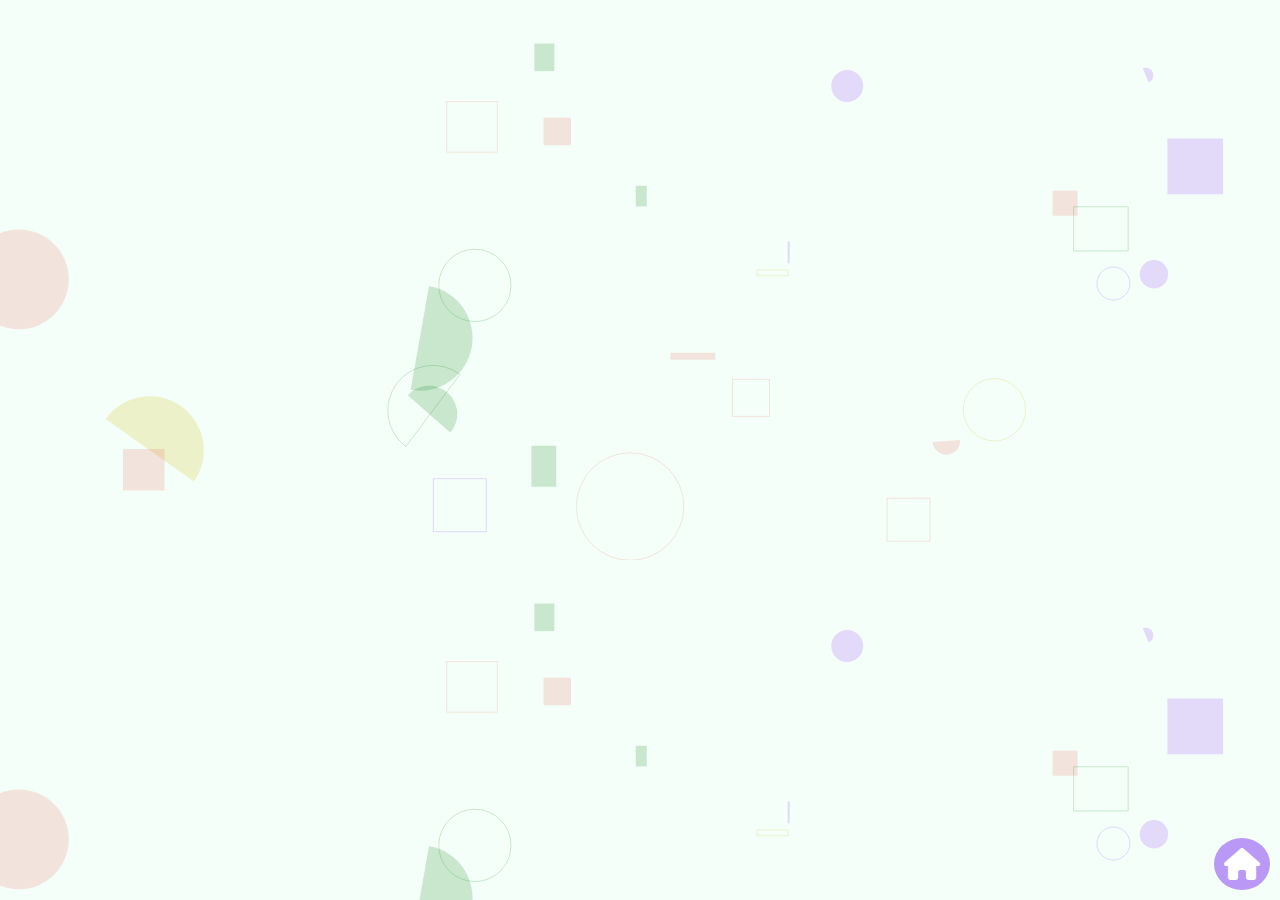
<file: src/index/alaskaki.html>
<!DOCTYPE html>
<html lang="en">
  <head>
    <meta charset="UTF-8" />
    <meta name="viewport" content="width=device-width, initial-scale=1.0" />
    <title>Sepatu Dan Sandal</title>
    <link rel="stylesheet" href="../styles/style.css" />
    <link
      rel="stylesheet"
      href="https://cdnjs.cloudflare.com/ajax/libs/font-awesome/6.4.0/css/all.min.css"
    />
  </head>
  <body>
    <div class="ad" id="sandal"></div>
    <a href="../../index.html" class="back-home"
      ><i class="fa-solid fa-house"></i
    ></a>
    <script type="module" src="../script/view/sandal-source.js"></script>
  </body>
</html>
</file>
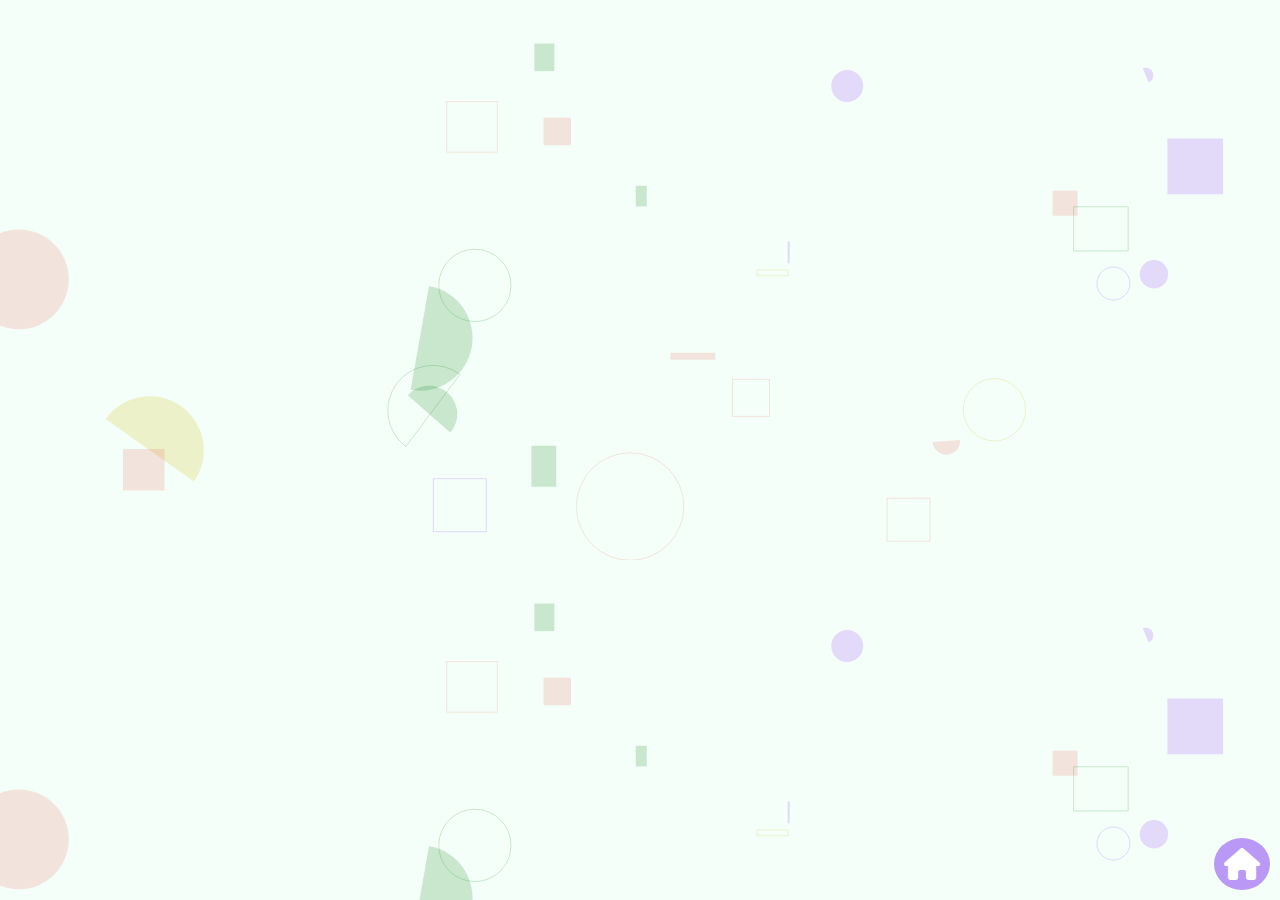
<file: src/index/fashion.html>
<!DOCTYPE html>
<html lang="en">
  <head>
    <meta charset="UTF-8" />
    <meta name="viewport" content="width=device-width, initial-scale=1.0" />
    <title>Pakaian</title>
    <link rel="stylesheet" href="../styles/style.css" />
    <link
      rel="stylesheet"
      href="https://cdnjs.cloudflare.com/ajax/libs/font-awesome/6.4.0/css/all.min.css"
    />
  </head>
  <body>
    <div class="ad" id="fashion#product"></div>
    <a href="../../index.html" class="back-home"
      ><i class="fa-solid fa-house"></i
    ></a>
    <script
      type="module"
      src="../script/view-source/fashion-source.js"
    ></script>
  </body>
</html>
</file>
<file: src/styles/style.css>
@import "ad.css";
@import "side-bottom.css";
@import "product.css";
@import "catalog.css";
@import "slide.css";
@import "search.css";
@import url("https://fonts.googleapis.com/css2?family=Caveat+Brush&family=Gamja+Flower&family=Inter:wght@100..900&family=Mochiy+Pop+One&family=Permanent+Marker&family=Poppins:ital,wght@0,100;0,200;0,300;0,400;0,500;0,600;0,700;0,800;0,900;1,100;1,200;1,300;1,400;1,500;1,600;1,700;1,800;1,900&family=Protest+Revolution&family=Special+Elite&display=swap");
@import url("https://fonts.googleapis.com/css2?family=Gamja+Flower&family=Inter:wght@100..900&family=Mochiy+Pop+One&family=Permanent+Marker&family=Poppins:ital,wght@0,100;0,200;0,300;0,400;0,500;0,600;0,700;0,800;0,900;1,100;1,200;1,300;1,400;1,500;1,600;1,700;1,800;1,900&family=Protest+Revolution&family=Special+Elite&display=swap");
@import url("https://fonts.googleapis.com/css2?family=Gamja+Flower&family=Inter:wght@100..900&family=Mochiy+Pop+One&family=Poppins:ital,wght@0,100;0,200;0,300;0,400;0,500;0,600;0,700;0,800;0,900;1,100;1,200;1,300;1,400;1,500;1,600;1,700;1,800;1,900&family=Protest+Revolution&display=swap");
@import url("https://fonts.googleapis.com/css2?family=Gamja+Flower&family=Inter:wght@100..900&family=Mochiy+Pop+One&family=Poppins:ital,wght@0,100;0,200;0,300;0,400;0,500;0,600;0,700;0,800;0,900;1,100;1,200;1,300;1,400;1,500;1,600;1,700;1,800;1,900&display=swap");
@import url("https://fonts.googleapis.com/css2?family=Inter:wght@100..900&family=Mochiy+Pop+One&family=Poppins:ital,wght@0,100;0,200;0,300;0,400;0,500;0,600;0,700;0,800;0,900;1,100;1,200;1,300;1,400;1,500;1,600;1,700;1,800;1,900&display=swap");
@import url("https://fonts.googleapis.com/css2?family=Gamja+Flower&family=Inter:wght@100..900&family=Mochiy+Pop+One&family=Poppins:ital,wght@0,100;0,200;0,300;0,400;0,500;0,600;0,700;0,800;0,900;1,100;1,200;1,300;1,400;1,500;1,600;1,700;1,800;1,900&family=Protest+Revolution&family=Special+Elite&display=swap");
* {
  margin: 0;
  padding: 0;
  box-sizing: border-box;
}
html {
  overflow-x: hidden;
  scroll-behavior: smooth;
}
body {
  max-width: 100%;
  background-image: url("data:image/svg+xml,%3csvg xmlns='http://www.w3.org/2000/svg' version='1.1' xmlns:xlink='http://www.w3.org/1999/xlink' xmlns:svgjs='http://svgjs.dev/svgjs' width='1440' height='560' preserveAspectRatio='none' viewBox='0 0 1440 560'%3e%3cg mask='url(%26quot%3b%23SvgjsMask1033%26quot%3b)' fill='none'%3e%3cpath d='M576.41 506.56 a53.71 53.71 0 1 0 107.42 0 a53.71 53.71 0 1 0 -107.42 0z' stroke='rgba(231%2c 54%2c 53%2c 0.14)'%3e%3c/path%3e%3cpath d='M248.08 80.76L248.27 80.76L248.27 80.95L248.08 80.95z' stroke='rgba(231%2c 54%2c 53%2c 0.14)'%3e%3c/path%3e%3cpath d='M193.89 481.47a54.07 54.07 0 1 0-88.31-62.42z' fill='rgba(211%2c 183%2c 20%2c 0.2)'%3e%3c/path%3e%3cpath d='M1368.03 81.26a0.93 0.93 0 1 0 0.89 1.64z' fill='rgba(3%2c 123%2c 11%2c 0.18)'%3e%3c/path%3e%3cpath d='M531.4 445.75L556.22 445.75L556.22 486.7L531.4 486.7z' fill='rgba(3%2c 123%2c 11%2c 0.18)'%3e%3c/path%3e%3cpath d='M670.36 352.87L715.22 352.87L715.22 359.82L670.36 359.82z' fill='rgba(231%2c 54%2c 53%2c 0.14)'%3e%3c/path%3e%3cpath d='M410.63 389.8a52.65 52.65 0 1 0 18.45-103.68z' fill='rgba(3%2c 123%2c 11%2c 0.18)'%3e%3c/path%3e%3cpath d='M534.36 43.57L554.39 43.57L554.39 71.15L534.36 71.15z' fill='rgba(3%2c 123%2c 11%2c 0.18)'%3e%3c/path%3e%3cpath d='M1052.58 190.63L1077.63 190.63L1077.63 215.68L1052.58 215.68z' fill='rgba(231%2c 54%2c 53%2c 0.14)'%3e%3c/path%3e%3cpath d='M732.44 379.26L769.53 379.26L769.53 416.35L732.44 416.35z' stroke='rgba(231%2c 54%2c 53%2c 0.14)'%3e%3c/path%3e%3cpath d='M543.49 117.69L570.99 117.69L570.99 145.19L543.49 145.19z' fill='rgba(231%2c 54%2c 53%2c 0.14)'%3e%3c/path%3e%3cpath d='M1377.39 444.52L1406.4 444.52L1406.4 455.21L1377.39 455.21z' fill='rgba(137%2c 0%2c 255%2c 0.15)'%3e%3c/path%3e%3cpath d='M438.72 285.39 a36.15 36.15 0 1 0 72.3 0 a36.15 36.15 0 1 0 -72.3 0z' stroke='rgba(3%2c 123%2c 11%2c 0.18)'%3e%3c/path%3e%3cpath d='M446.7 101.61L497.37 101.61L497.37 152.28L446.7 152.28z' stroke='rgba(231%2c 54%2c 53%2c 0.14)'%3e%3c/path%3e%3cpath d='M831.25 86.08 a15.96 15.96 0 1 0 31.92 0 a15.96 15.96 0 1 0 -31.92 0z' fill='rgba(137%2c 0%2c 255%2c 0.15)'%3e%3c/path%3e%3cpath d='M963.32 409.77 a31.16 31.16 0 1 0 62.32 0 a31.16 31.16 0 1 0 -62.32 0z' stroke='rgba(211%2c 183%2c 20%2c 0.2)'%3e%3c/path%3e%3cpath d='M450.3 432.6a28.29 28.29 0 1 0-42.58-37.26z' fill='rgba(3%2c 123%2c 11%2c 0.18)'%3e%3c/path%3e%3cpath d='M-30.83 279.36 a49.81 49.81 0 1 0 99.62 0 a49.81 49.81 0 1 0 -99.62 0z' fill='rgba(231%2c 54%2c 53%2c 0.14)'%3e%3c/path%3e%3cpath d='M1404.43 146.4L1441.3 146.4L1441.3 195.83L1404.43 195.83z' stroke='rgba(3%2c 123%2c 11%2c 0.18)'%3e%3c/path%3e%3cpath d='M787.64 241.47L789.67 241.47L789.67 263.28L787.64 263.28z' fill='rgba(137%2c 0%2c 255%2c 0.15)'%3e%3c/path%3e%3cpath d='M1096.92 283.51 a16.49 16.49 0 1 0 32.98 0 a16.49 16.49 0 1 0 -32.98 0z' stroke='rgba(137%2c 0%2c 255%2c 0.15)'%3e%3c/path%3e%3cpath d='M459.97 374.39a45.09 45.09 0 1 0-54.1 72.15z' stroke='rgba(3%2c 123%2c 11%2c 0.18)'%3e%3c/path%3e%3cpath d='M887.01 498.21L930.06 498.21L930.06 541.26L887.01 541.26z' stroke='rgba(231%2c 54%2c 53%2c 0.14)'%3e%3c/path%3e%3cpath d='M122.97 448.91L164.56 448.91L164.56 490.5L122.97 490.5z' fill='rgba(231%2c 54%2c 53%2c 0.14)'%3e%3c/path%3e%3cpath d='M1402.56 471.84a37.58 37.58 0 1 0-72.13-21.1z' fill='rgba(211%2c 183%2c 20%2c 0.2)'%3e%3c/path%3e%3cpath d='M433.31 478.67L486.3 478.67L486.3 531.66L433.31 531.66z' stroke='rgba(137%2c 0%2c 255%2c 0.15)'%3e%3c/path%3e%3cpath d='M1139.76 274.22 a14.21 14.21 0 1 0 28.42 0 a14.21 14.21 0 1 0 -28.42 0z' fill='rgba(137%2c 0%2c 255%2c 0.15)'%3e%3c/path%3e%3cpath d='M635.78 185.79L646.72 185.79L646.72 206.39L635.78 206.39z' fill='rgba(3%2c 123%2c 11%2c 0.18)'%3e%3c/path%3e%3cpath d='M1148.8 82.49a7.69 7.69 0 1 0-6.12-14.12z' fill='rgba(137%2c 0%2c 255%2c 0.15)'%3e%3c/path%3e%3cpath d='M1073.64 206.79L1128.2 206.79L1128.2 250.95L1073.64 250.95z' stroke='rgba(3%2c 123%2c 11%2c 0.18)'%3e%3c/path%3e%3cpath d='M756.93 269.97L787.78 269.97L787.78 275.76L756.93 275.76z' stroke='rgba(211%2c 183%2c 20%2c 0.2)'%3e%3c/path%3e%3cpath d='M932.63 442.01a13.7 13.7 0 1 0 27.32-2.12z' fill='rgba(231%2c 54%2c 53%2c 0.14)'%3e%3c/path%3e%3cpath d='M1167.44 138.6L1223.05 138.6L1223.05 194.21L1167.44 194.21z' fill='rgba(137%2c 0%2c 255%2c 0.15)'%3e%3c/path%3e%3c/g%3e%3cdefs%3e%3cmask id='SvgjsMask1033'%3e%3crect width='1440' height='560' fill='white'%3e%3c/rect%3e%3c/mask%3e%3c/defs%3e%3c/svg%3e");
  background-color: rgba(0, 255, 110, 0.046);
  background-attachment: fixed;
}
header {
  width: 100%;
}
header .social-bar {
  display: flex;
  justify-content: space-between;
  align-items: center;
  padding: 0.5rem;
}
header .social-bar .link ul {
  display: flex;
  width: 100px;
  justify-content: space-between;
  list-style: none;
  gap: 10px;
}
header .social-bar .link ul li .social-link {
  padding: 5px;
  /* background-color: aqua; */
  border-radius: 5px;
  display: flex;
  align-items: center;
  justify-content: center;
  font-size: 18px;
  color: rgb(107, 108, 109);
}
header .social-bar .link ul li .social-link:hover {
  background: hsl(353, 100%, 78%);
  color: rgb(251, 253, 255);
}
header .text-or h4,
header .help h4,
.help i {
  color: rgb(145, 145, 145);
  font-family: "Poppins", sans-serif;
  font-weight: 400;
  font-style: normal;
}
header .help {
  display: flex;
  gap: 5px;
  align-items: center;
  cursor: pointer;
}
header .help i {
  background-color: rgb(204, 204, 204);
  padding: 1px 5px;
  border-radius: 50%;
  font-size: 12px;
}
header .help h4 {
  font-size: 12px;
}
/* @media (max-width: 950px) {
  html {
    font-size: 85%;
  }
} */
@media (max-width: 700px) {
  header .social-bar {
    display: none;
  }
}
</file>
